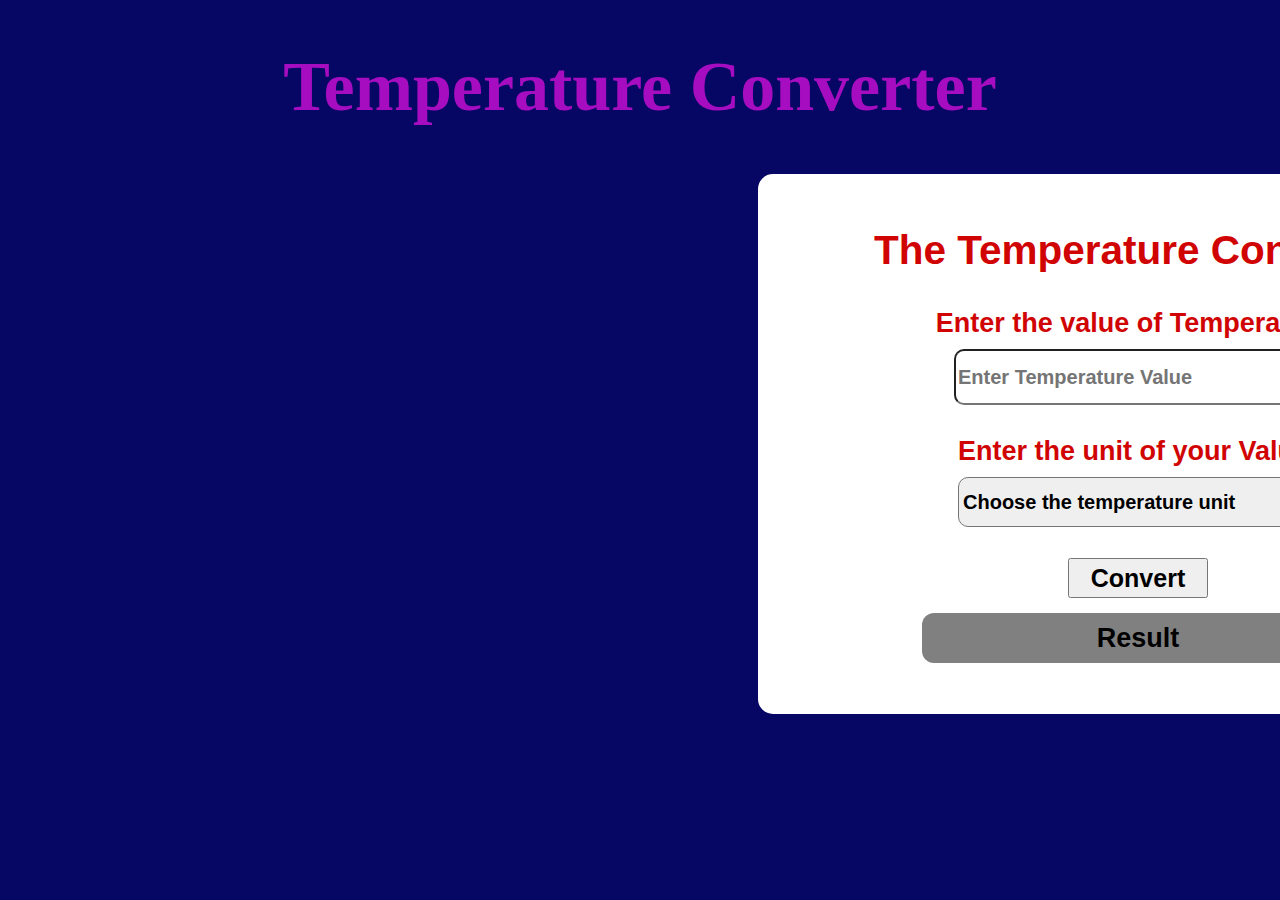
<file: Task3-Temperature_Coverter_Webpage/index.html>
<!DOCTYPE html>
<html lang="en">
<head>
  <meta charset="UTF-8">
  <meta name="viewport" content="width=device-width, initial-scale=1.0">
  <title>Temperature Converter</title>
  <link rel="stylesheet" href="style.css">
</head>
<body>
  <h1>Temperature Converter</h1>
  <div class="box">
    <h2>The Temperature Converter</h2>
    <div>
      <label>Enter the value of Temperature:</label>
      <br> 
      <input class="box2" type="number" id="Value" placeholder="Enter Temperature Value"/>
      <br><br>
      <span id="noValue" style="color:red;"></span>
    </div>
    <div>
      <label>Enter the unit of your Value:</label>
      <br>
      <select id="unit" class="box2">
        <option value="" disabled selected>Choose the temperature unit</option>
        <option value="F">°F (Fahrenheit)</option>
        <option value="C">°C (Celsius)</option>
      </select>
      <br><br>
      <span id="noUnit" style="color:red;"></span>
    </div>
    <button id="convert">Convert</button>
    <div class="result">
      <p id="result">Result</p> 
</div>
  </div>
<script src="script.js"></script>
</body>
</html>
</file>
<file: Task3-Temperature_Coverter_Webpage/style.css>
body {
      background-color: rgb(6, 6, 100);
      color: rgb(166, 13, 193);
      text-align: center;
    }
    h1{
        font-size: 70px;
    }
    .box {
      height: 500px;
      width: 720px;
      align-items: center;
      margin-left: 750px;
      background-color: white;
      border-radius: 15px;
      font-size: 27px;
      font-weight: bold;
      font-family: 'Poppins', sans-serif;
      color: rgb(209, 4, 4);
      padding: 20px;
    }
    #convert{
      height:40px ;
      width: 140px;
      font-weight: bold;
      font-size: 25px;
    }
    .result {
      height: 50px;
      width: 60%;
      color: black;
      font-weight: bold;
      background-color: gray;
      margin: 15px auto 0 auto;
      display: flex;
      justify-content: center;
      align-items: center;
      border-radius: 12px;
    }
    .box2{
        border-radius: 10px;
        font-weight: bold;
        font-size: 20px;
        width: 50%;
        margin-top: 10px;
        height: 50px;
    }
</file>
